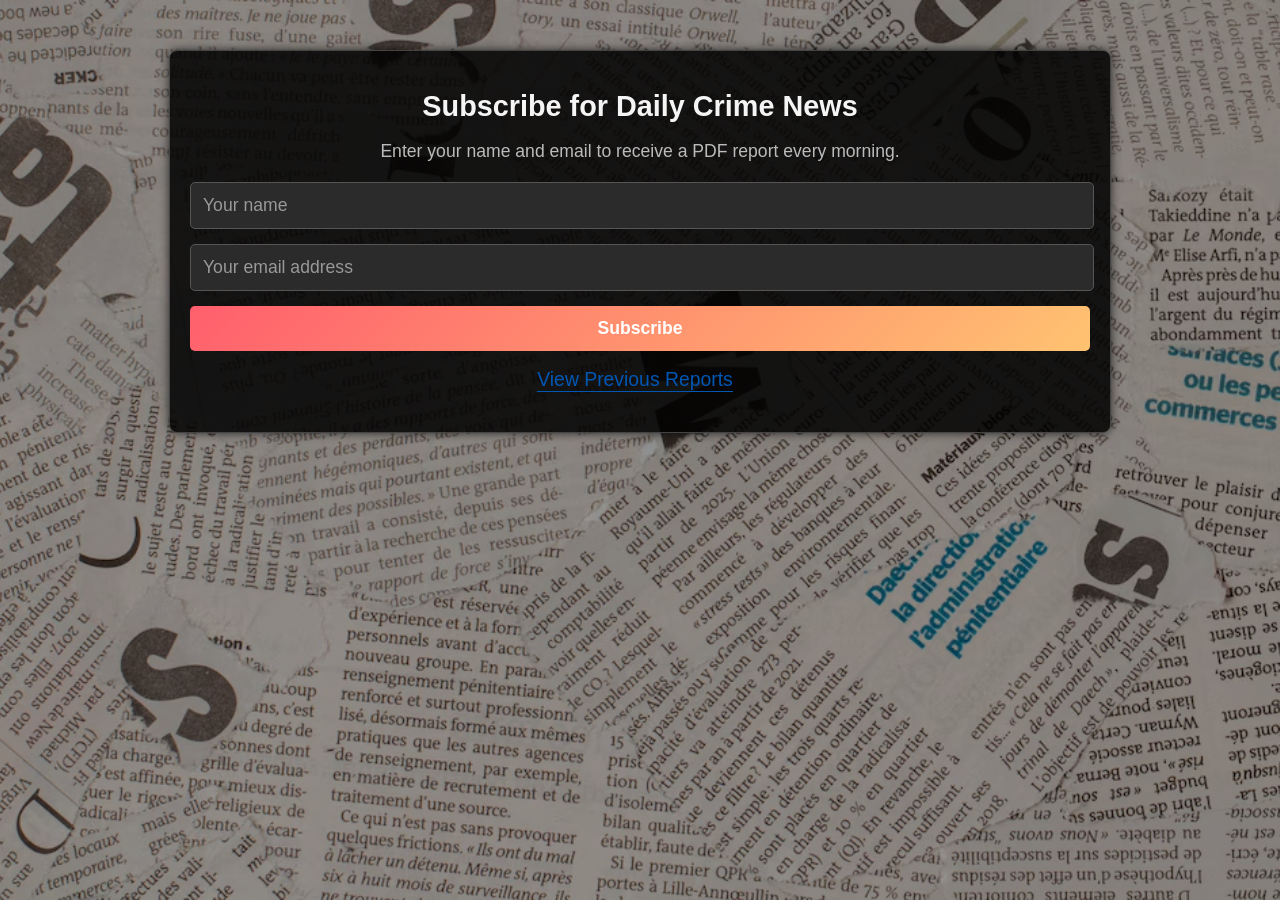
<file: templates/index.html>
<!DOCTYPE html>
<html>
<head>
    <title>Subscribe to Crime News</title>
     <link rel="stylesheet" href="/static/styles.css">
</head>
<body>
    <div class="background-overlay"></div>
    <div class="container">
        <h1>Subscribe for Daily Crime News</h1>
        <p>Enter your name and email to receive a PDF report every morning.</p>
        <form action="/subscribe" method="post">
            <input type="text" name="name" required placeholder="Your name" class="input-field">
            <input type="email" name="email" required placeholder="Your email address" class="input-field">
            <button type="submit" class="submit-button">Subscribe</button>
        </form>
         <p><a href="/reports" class="report-link">View Previous Reports</a></p>
    </div>
</body>
</html>
</file>
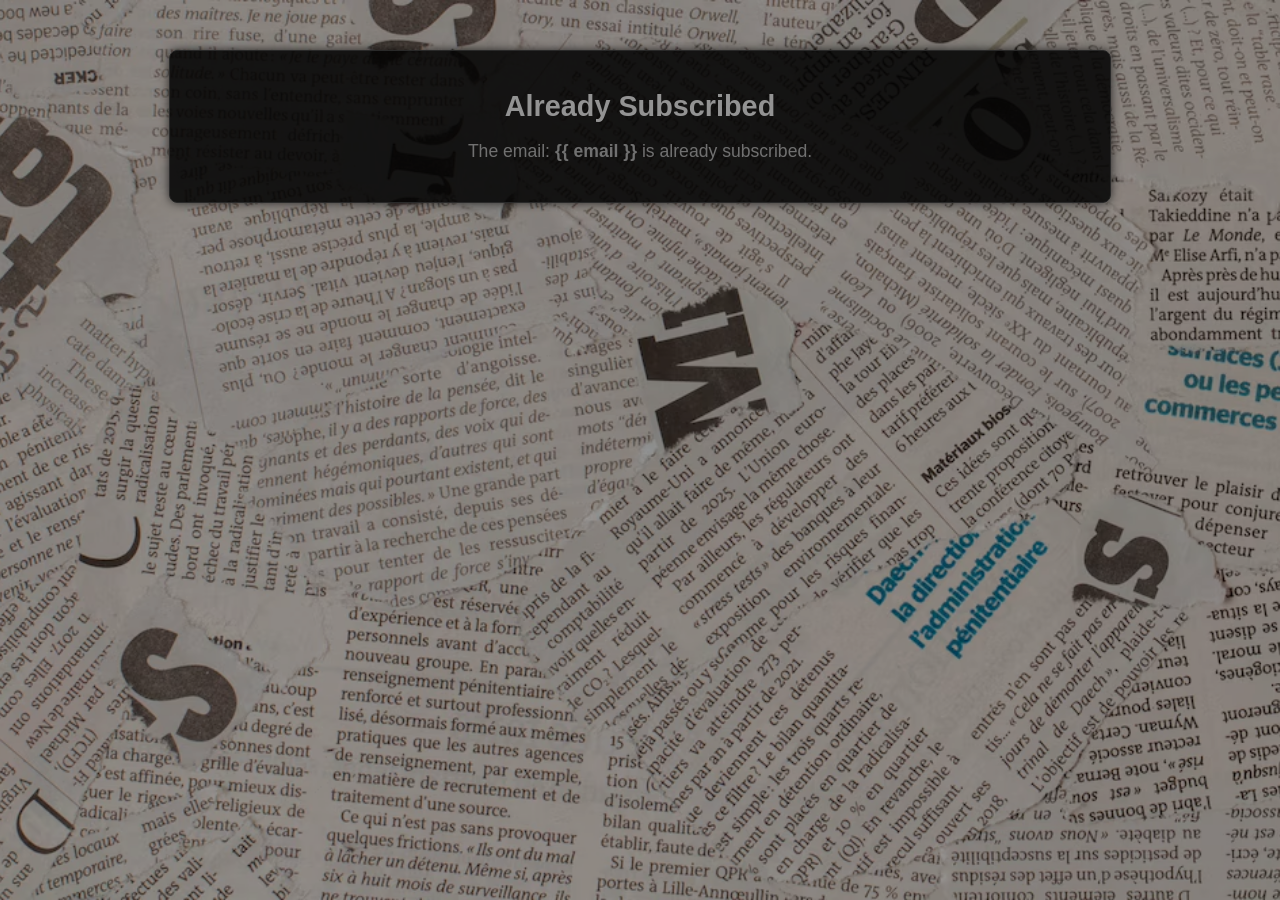
<file: templates/already_subscribed.html>
<!DOCTYPE html>
<html lang="en">
<head>
    <meta charset="UTF-8">
    <meta name="viewport" content="width=device-width, initial-scale=1.0">
    <title>Already Subscribed</title>
    <link rel="stylesheet" href="/static/styles.css">
</head>
<body>
    <div class="background-overlay">
        <div class="container">
            <h1>Already Subscribed</h1>
            <p>The email: <b>{{ email }}</b> is already subscribed.</p>
        </div>
    </div>
</body>
</html>
</file>
<file: static/styles.css>
/* General Styles */
body {
    margin: 0;
    font-family: Arial, sans-serif;
    color: #e0e0e0;
    background: #1b1b1b;
    overflow: auto; /* Changed to auto to allow scroll if content exceeds */
}

.background-overlay {
    position: fixed;
    top: 0;
    left: 0;
    width: 100%;
    height: 100vh;
    background: url('/static/newspaper-bg.jpg') no-repeat center center fixed;
    background-size: cover;
    filter: brightness(0.6);
    z-index: -1; /* Send the overlay to the back */
     animation: fadeNewspapers 8s infinite alternate;
}

/* Animations */
@keyframes fadeNewspapers {
    0% { filter: brightness(0.8); }
    100% { filter: brightness(0.5); }
}

.container {
    position: relative; /* Changed to relative for use inside body */
    margin: 50px auto;
    padding: 20px;
    width: 80%;
    max-width: 900px; /* to make it responsive */
    background: rgba(0, 0, 0, 0.85);
    border: 1px solid #444;
    border-radius: 8px;
    text-align: center;
    box-shadow: 0px 0px 10px rgba(0, 0, 0, 0.7);
}

.container h1 {
    margin-bottom: 15px;
    color: #f5f5f5;
    font-size: 1.8em;  /* Increased font size */
}

.container p {
    margin-bottom: 20px;
    font-size: 1.1em;  /* Increased font size */
    color: #bbbbbb;
}

/* Input Fields */
.input-field {
    width: calc(100% - 22px);
    margin-bottom: 15px;
    padding: 12px; /* Increased padding */
    border: 1px solid #555;
    border-radius: 5px;
    background: #2b2b2b;
    color: #fff;
    font-size: 1.1em; /* Increased font size */
}

.input-field::placeholder {
    color: #999;
}

/* Buttons */
.submit-button {
    width: 100%;
    padding: 12px 18px;  /* Increased padding */
    border: none;
    border-radius: 5px;
    background: linear-gradient(135deg, #ff5f6d, #ffc371);
    color: #fff;
    font-size: 1.1em; /* Increased font size */
    font-weight: bold;
    cursor: pointer;
    transition: transform 0.2s ease, background 0.3s ease;
}

.submit-button:hover {
    transform: translateY(-3px);
    background: linear-gradient(135deg, #ffc371, #ff5f6d);
}

/* Report Links */
.report-link {
    display: inline-block;
    margin-right: 10px;
    color: #0056b3;
    text-decoration: none;
    border-bottom: 1px solid #0056b3; /* Underline on hover */
    transition: color 0.3s, border-bottom 0.3s;
     font-size: 1.1em; /* Increased font size */
}

.report-link:hover {
    text-decoration: underline;
    color: #46a7ff;
    border-bottom: 1px solid #46a7ff;
}

/* List for reports */

.container ul{
    list-style: none;
    padding: 0;
}

.container ul li{
   margin-bottom: 5px;
}
/* Report Table */
.reports-table {
    width: 100%;
    border-collapse: collapse;
    margin-top: 20px;
    color: white;
}

.reports-table th, .reports-table td {
    padding: 10px;
    border: 1px solid #555;
    text-align: center;
}

.reports-table th {
    background-color: #333;
     color: white;
}

.reports-table tbody tr:nth-child(even) {
    background-color: #2b2b2b;
}
.download-button{
    padding: 8px 12px;
    background: linear-gradient(135deg, #ff5f6d, #ffc371);
    color: #fff;
    text-decoration: none;
     border-radius: 4px;
    font-weight: bold;
     transition: transform 0.2s ease, background 0.3s ease;
}
.download-button:hover{
      transform: translateY(-3px);
    background: linear-gradient(135deg, #ffc371, #ff5f6d);
}
</file>
